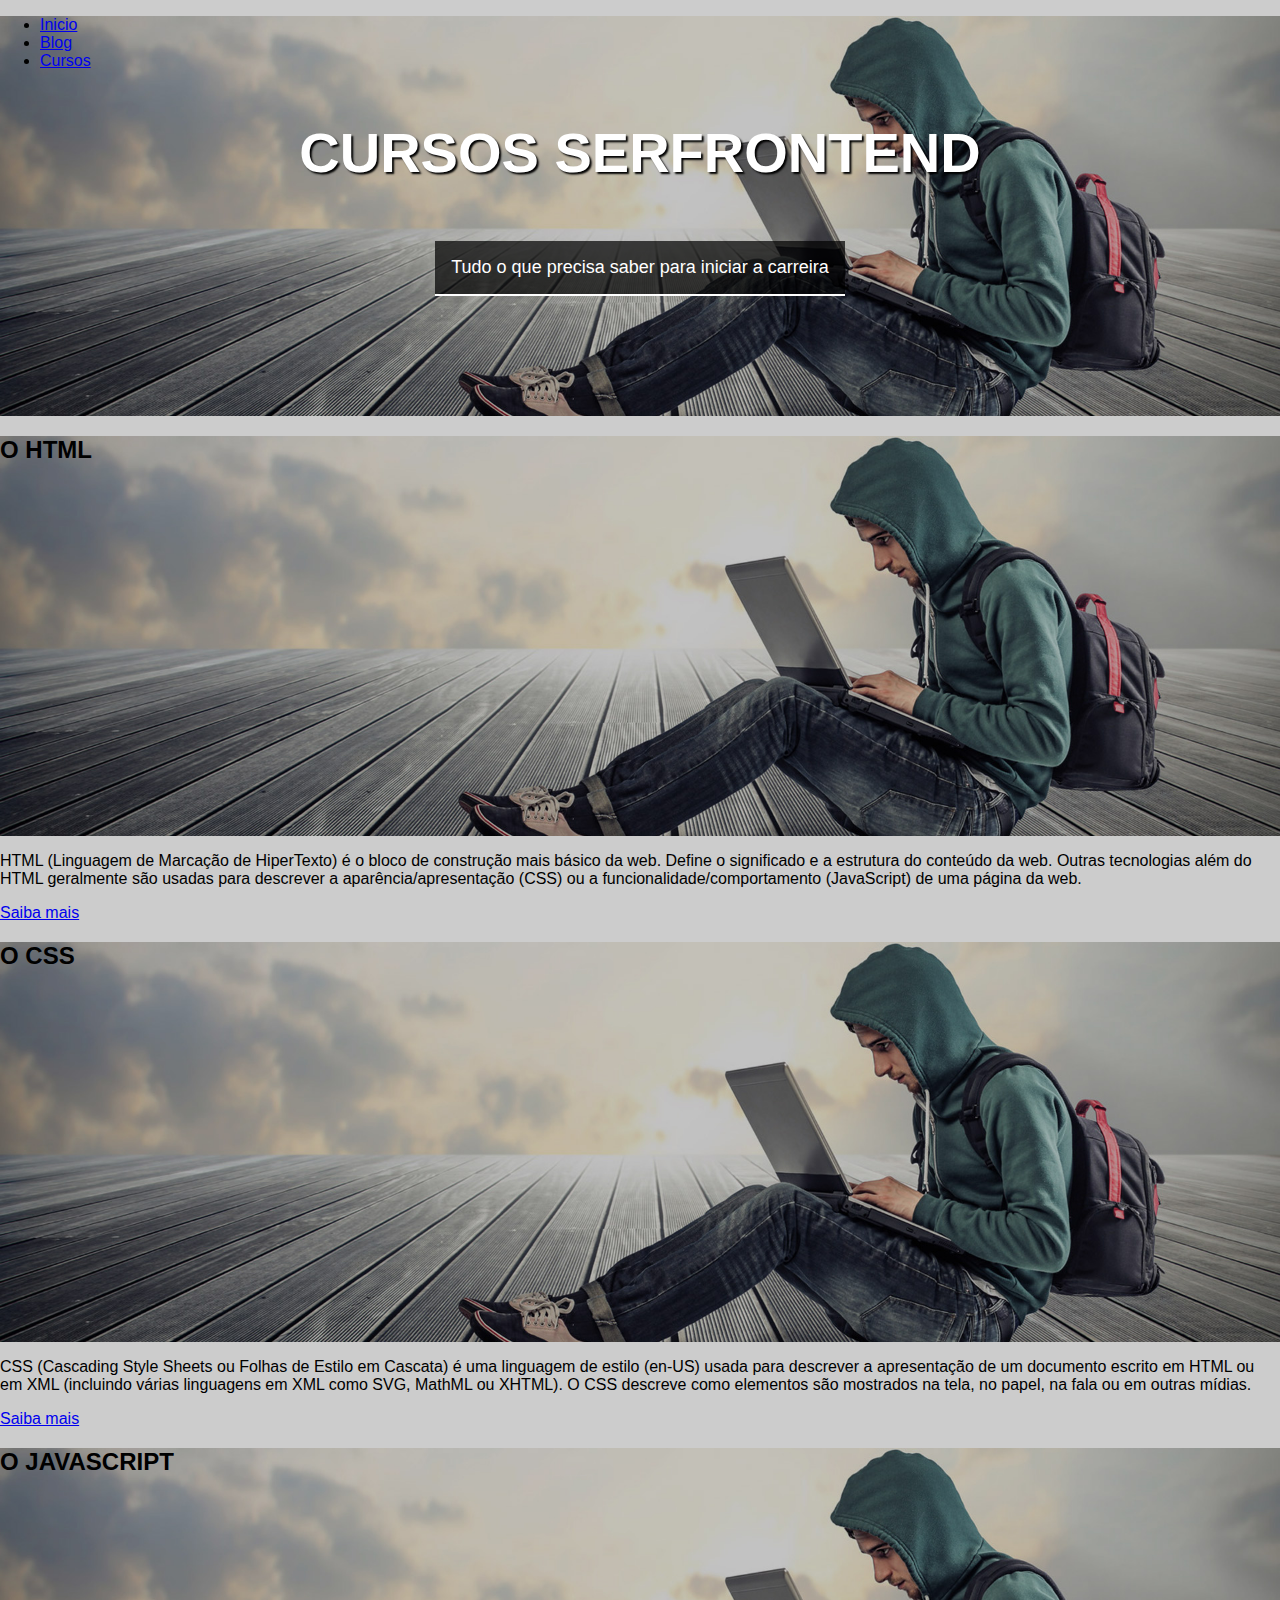
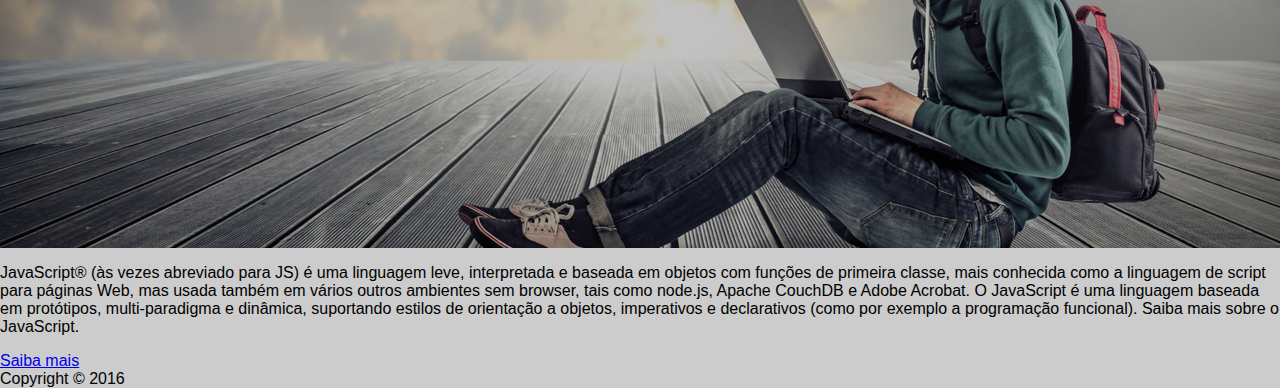
<file: Exercicio01/index.html>
<!DOCTYPE html>
<html lang="en">
<head>
    <meta charset="UTF-8">
    <meta name="Autor" content="Carlos Almeida">
    <meta name="Description" content="exercicio 01">
    <meta name="Word" content="html, css, javascript">
    <title>Exercicio01</title>
    <link rel="stylesheet" href="styles/estilo.css">
</head>
<body>
    <header class="hero">
        <nav>
            <ul>
                <li><a href="#">Inicio</a></li>
                <li><a href="#">Blog</a></li>
                <li><a href="#">Cursos</a></li>
            </ul>
        </nav>

        <div class="hero-content">
            <h1>cursos serfrontend</h1>
            <P>Tudo o que precisa saber para iniciar a carreira</P>
        </div>
    </header>

    <main>
        <div class="container">
            <section>
                <article>
                    <header>
                        <h2>O HTML</h2>
                    </header>
                    <P>HTML (Linguagem de Marcação de HiperTexto) é o bloco de construção mais básico da web. Define o significado e a estrutura do conteúdo da web. Outras tecnologias além do HTML geralmente são usadas para descrever a aparência/apresentação (CSS) ou a funcionalidade/comportamento (JavaScript) de uma página da web.</P>
                    <a href="#">Saiba mais</a>
                </article>

                <article>
                    <header>
                        <h2>O CSS</h2>
                    </header>
                    <P>CSS (Cascading Style Sheets ou Folhas de Estilo em Cascata) é uma linguagem de estilo (en-US) usada para descrever a apresentação de um documento escrito em HTML ou em XML (incluindo várias linguagens em XML como SVG, MathML ou XHTML). O CSS descreve como elementos são mostrados na tela, no papel, na fala ou em outras mídias.
                    </P>
                    <a href="#">Saiba mais</a>
                </article>

                <article>
                    <header>
                        <h2>O JAVASCRIPT</h2>
                    </header>
                    <P>JavaScript® (às vezes abreviado para JS) é uma linguagem leve, interpretada e baseada em objetos com funções de primeira classe, mais conhecida como a linguagem de script para páginas Web, mas usada também em vários outros ambientes sem browser, tais como node.js, Apache CouchDB e Adobe Acrobat. O JavaScript é uma linguagem baseada em protótipos, multi-paradigma e dinâmica, suportando estilos de orientação a objetos, imperativos e declarativos (como por exemplo a programação funcional). Saiba mais sobre o JavaScript.</P>
                    <a href="#">Saiba mais</a>
                </article>
            </section>
        </div>
    </main>
    <footer>
        Copyright © 2016
    </footer>
</body>
</html>
</file>
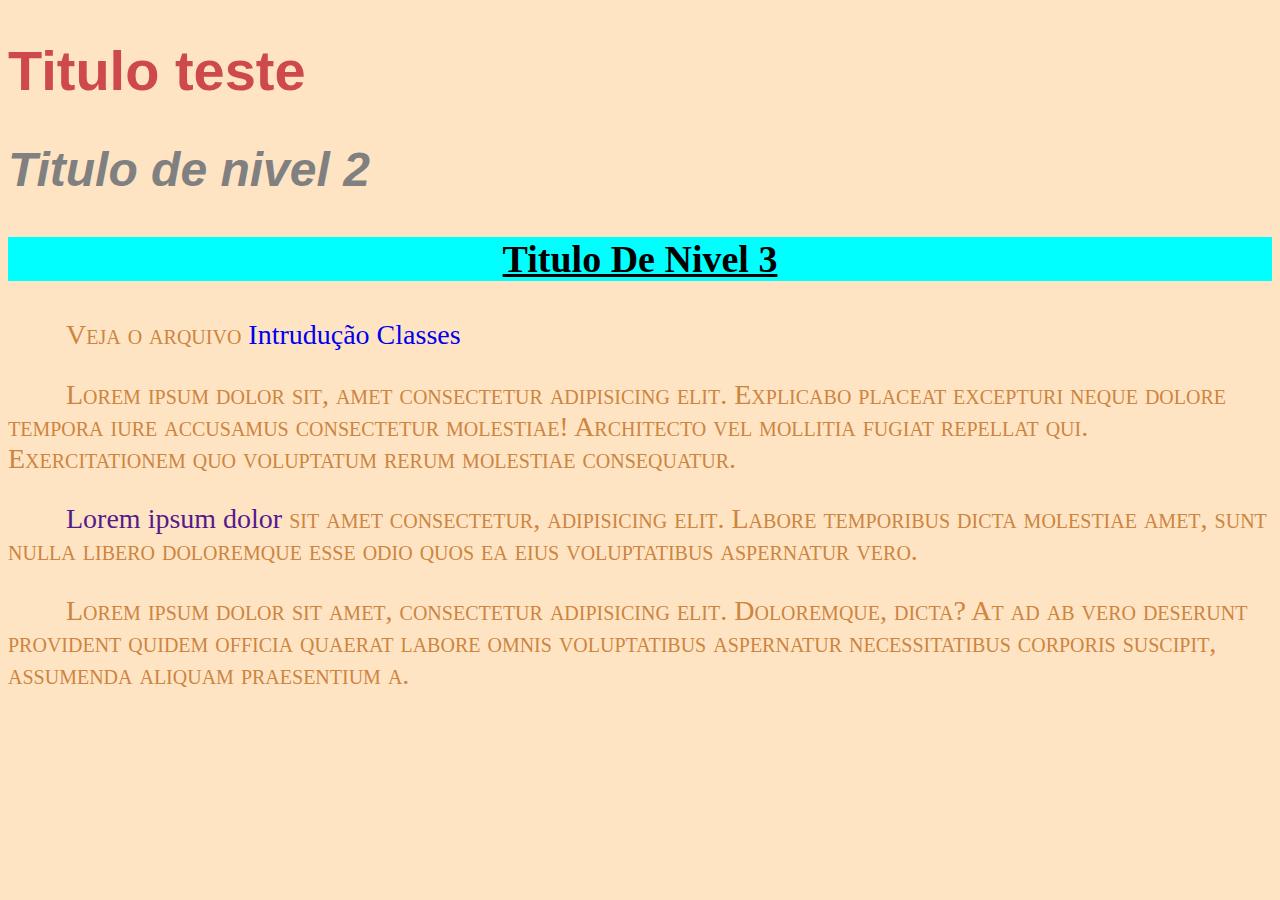
<file: introducao/estruturaBase.html>
<!DOCTYPE html>
<html lang="en">
<head>
    <meta charset="UTF-8">
    <meta name="description" content="descri;áo legad da minha pagina">
    <meta name="autor" content="Carlos Almeida">
    <meta name="Keywords" content="html, css, javascript">
    <title>Document</title>
    <link rel="stylesheet" href="introducaoCSS.css">
    
</head>
<body>
    <h1>Titulo teste</h1>

    <h2 class="destaque">Titulo de nivel 2</h2>

    <h3>Titulo de nivel 3</h3>

    <p> Veja o arquivo <a href="introducaoClasse.html">Intrudução Classes</a></p>

    <p>Lorem ipsum dolor sit, amet consectetur adipisicing elit. Explicabo placeat excepturi neque dolore tempora iure accusamus consectetur molestiae! Architecto vel mollitia fugiat repellat qui. Exercitationem quo voluptatum rerum molestiae consequatur.</p>
    
    <p> <a href="">Lorem ipsum dolor</a> sit amet consectetur, adipisicing elit. Labore temporibus dicta molestiae amet, sunt nulla libero doloremque esse odio quos ea eius voluptatibus aspernatur vero.</p>
    
    <p>Lorem ipsum dolor sit amet, consectetur adipisicing elit. Doloremque, dicta? At ad ab vero deserunt provident quidem officia quaerat labore omnis voluptatibus aspernatur necessitatibus corporis suscipit, assumenda aliquam praesentium a.    </p>
</body>
</html>
</file>
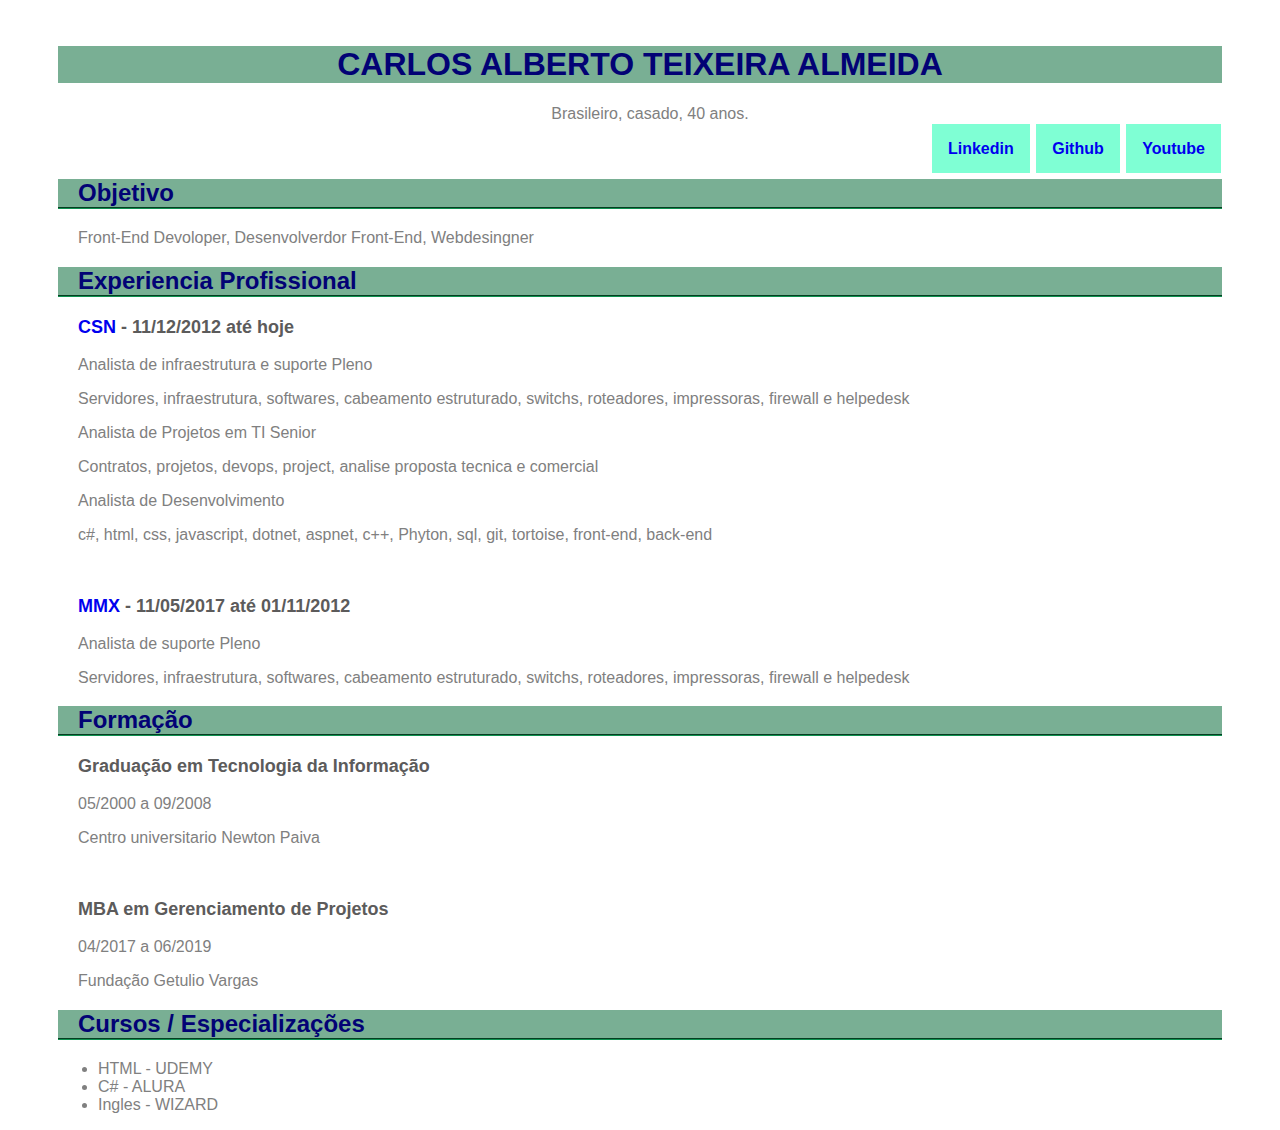
<file: introducao/Exercicio01.html>
<!DOCTYPE html>
<html lang="pt-br">
<head>
    <meta charset="UTF-8">
    <meta name="Autor" content="Carlos Alberto Teixeira Almeida">
    <meta name="keywords" content="html, css, tecnologia">
    <title>Curriculo</title>
    <link rel="stylesheet" href="Exercicio01.css">
</head>
<body>
    <H1>CARLOS ALBERTO TEIXEIRA ALMEIDA</H1>

    <P class="center">Brasileiro, casado, 40 anos.</P>

    <ul class="menu">
        <li> <b><a href="#">Linkedin</a></b></li>
        <li><b><a href="#">Github</a></b></li>
        <li><b><a href="#">Youtube</a></b></li>
    </ul>

    <h2>Objetivo</h2>

    <p>Front-End Devoloper, Desenvolverdor Front-End, Webdesingner</p>

    <h2>Experiencia Profissional</h2>

    <h3><a href="https://www.csn.com.br/">CSN</a> - 11/12/2012 até hoje</h3>

    <p>Analista de infraestrutura e suporte Pleno</p>

    <P>Servidores, infraestrutura, softwares, cabeamento estruturado, switchs, roteadores, impressoras, firewall e helpedesk</P>

    <p>Analista de Projetos em TI Senior</p>

    <p>Contratos, projetos, devops, project, analise proposta tecnica e comercial</p>

    <p>Analista de Desenvolvimento</p>

    <p>c#, html, css, javascript, dotnet, aspnet, c++, Phyton, sql, git, tortoise, front-end, back-end</p>
    
    <br>

    <h3><a href="https://www.mmx.com.br">MMX</a> - 11/05/2017 até 01/11/2012</h3>

    <p>Analista de suporte Pleno</p>

    <P>Servidores, infraestrutura, softwares, cabeamento estruturado, switchs, roteadores, impressoras, firewall e helpedesk</P>

    <h2>Formação</h2>

    <h3>Graduação em Tecnologia da Informação</h3>

    <p>05/2000 a 09/2008</p>

    <p>Centro universitario Newton Paiva</p>
    
    <br>

    <h3>MBA em Gerenciamento de Projetos</h3>

    <p>04/2017 a 06/2019</p>

    <p>Fundação Getulio Vargas</p>

    <h2>Cursos / Especializações</h2>

    <ul>
        <li>HTML - UDEMY</li>
        <li>C# - ALURA</li>
        <li>Ingles - WIZARD</li>
    </ul>

</body>
</html>
</file>
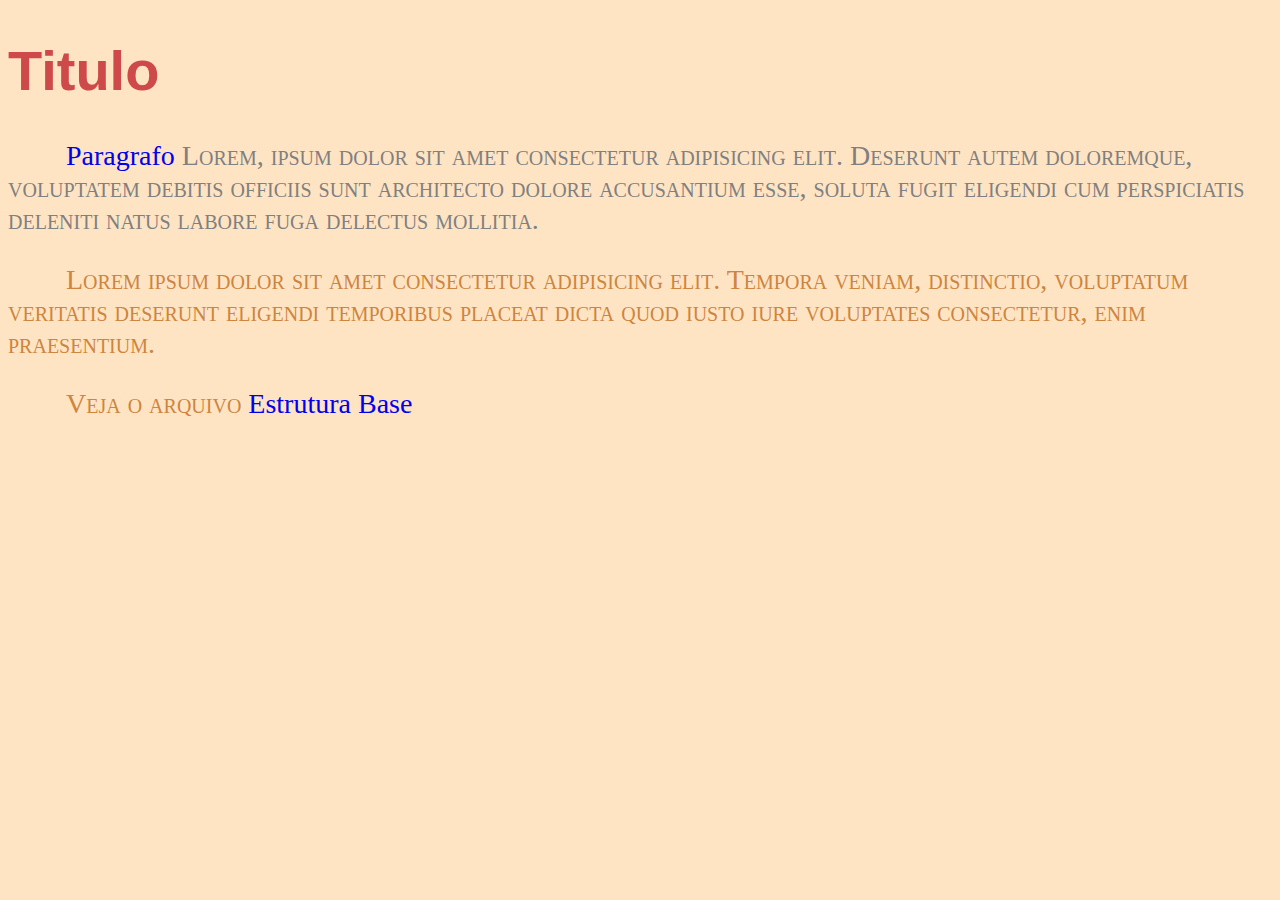
<file: introducao/introducaoClasse.html>
<!DOCTYPE html>
<html lang="en">
<head>
    <meta charset="UTF-8">
    <meta http-equiv="X-UA-Compatible" content="IE=edge">
    <meta name="viewport" content="width=device-width, initial-scale=1.0">
    <title>Document</title>
    <link rel="stylesheet" href="introducaoCSS.css">
</head>
<body>
    <h1>Titulo</h1>

<p class="destaque">
    <a href="#">Paragrafo</a> Lorem, ipsum dolor sit amet consectetur adipisicing elit. Deserunt autem doloremque, voluptatem debitis officiis sunt architecto dolore accusantium esse, soluta fugit eligendi cum perspiciatis deleniti natus labore fuga delectus mollitia.
</p>

<p>Lorem ipsum dolor sit amet consectetur adipisicing elit. Tempora veniam, distinctio, voluptatum veritatis deserunt eligendi temporibus placeat dicta quod iusto iure voluptates consectetur, enim praesentium.</p>
    
<p> Veja o arquivo <a href="estruturaBase.html">Estrutura Base</a></p>

</body>
</html>
</file>
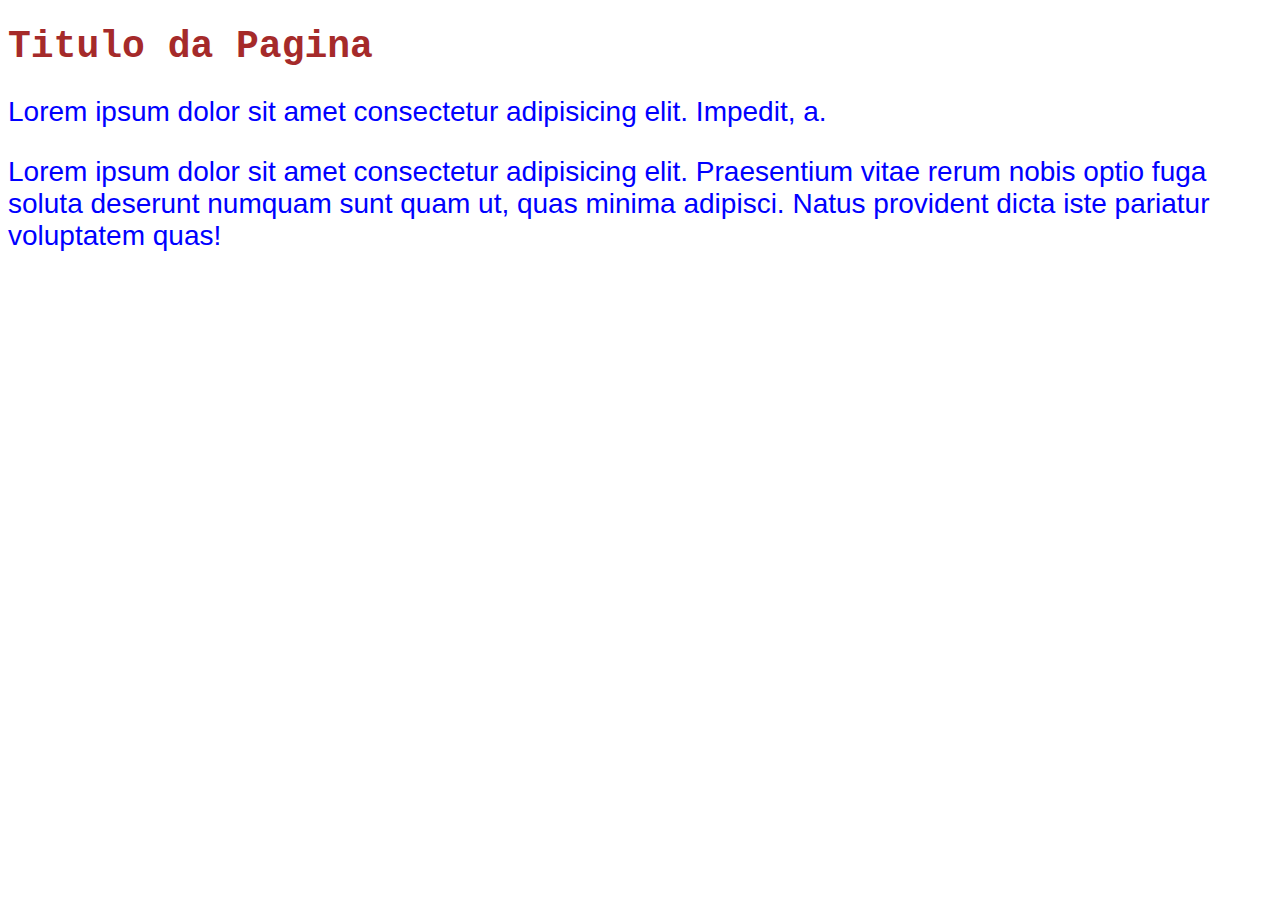
<file: introducao/testeCssHtml.html>
<!DOCTYPE html>
<html lang="en">
<head>
    <meta charset="UTF-8">
    <meta http-equiv="X-UA-Compatible" content="IE=edge">
    <meta name="viewport" content="width=device-width, initial-scale=1.0">
    <title>Document</title>

    <style>
h1{
    color: brown;
    font-family: 'Courier New', Courier, monospace;
    font-size: 38px;

}

p{
    color: blue;
    font-size: 28px;
    font-family: 'Lucida Sans', 'Lucida Sans Regular', 'Lucida Grande', 'Lucida Sans Unicode', Geneva, Verdana, sans-serif;
}
    </style>
</head>
<body>
<h1>Titulo da Pagina</h1>

<p>Lorem ipsum dolor sit amet consectetur adipisicing elit. Impedit, a.</p>

<p>Lorem ipsum dolor sit amet consectetur adipisicing elit. Praesentium vitae rerum nobis optio fuga soluta deserunt numquam sunt quam ut, quas minima adipisci. Natus provident dicta iste pariatur voluptatem quas!</p>
    
</body>
</html>
</file>
<file: Exercicio01/styles/estilo.css>
body{
    margin: 0;
    font-family: Arial, Helvetica, sans-serif;
    background-color: #ccc;
}

header{
    background-image: url(../imagens/bg-3.jpg);
    background-size: cover;
    background-position: right center;
    height: 400px;
}

.hero{
    background-image: url(../imagens/bg-3.jpg);
    background-size: cover;
    background-position: right center;
}

.hero-content{
    margin: 50px auto 0;
    height: 80%;
    text-align: center;
    color: white;
}

.hero-content h1{
    font-size: 56px;
    text-shadow: 2px 2px 2px black;
    text-transform: uppercase;
}

.hero-content p{
    background-color: rgba(0, 0, 0, .7);
    font-size: 18px;
    display: inline-block;
    padding: 16px;
    border-bottom: 2px solid;
}
</file>
<file: introducao/introducaoCSS.css>
h1{
    color: rgb(206, 73, 73);
    font-family: Arial, Helvetica, sans-serif;
    font-size: 56px;
}

h2{
    font-family: Arial, Helvetica, sans-serif;
    font-size: 48px;
    font-style: italic;
}

h3{
    font-size: 38px;
    text-transform: capitalize;
    text-align: center;
    text-decoration: underline;
    background-color: cyan;
}

p{
    text-indent: 58px;
    font-size: 28px;
    text-align: left;
    color: peru;
    font-variant: small-caps;
   
    
}

a{
    text-decoration: none;
    font-variant: normal;
}

html{
    background-color: bisque;
}

.destaque{
    
    color: gray;
}
</file>
<file: introducao/Exercicio01.css>
html{
    font-family: Arial, Helvetica, sans-serif;
    padding-left: 50px;
    padding-right: 50px;
    padding-top: 25px;

}

h1{
    text-align: center;
    color: rgb(2, 2, 117);
    background-color: rgb(121, 175, 148);
    
}

h2{
    color: rgb(2, 2, 117);
    background-color: rgb(121, 175, 148);
    padding-left: 20px;
    border-bottom: 2px groove rgb(15, 145, 80);
    
}

h3{
    color: rgb(92, 91, 91);
    font-size: 18px;
    padding-left: 20px;
   
}

p{
    color: gray;
    padding-left: 20px;
}

ul{
    color: gray;
}
a{
    text-decoration: none;
   
}

a:hover{
    text-decoration: underline ;
}

.center{
    text-align: center;
}

.menu{
    background-color: white;
    text-align: right;
}

.menu li{
    list-style-type: none;
    background-color: aqua;
    margin: 1px;
    display: inline-block;
    
}

.menu a{
    background-color: aquamarine;
    padding: 16px;

}

.menu :hover{
    background-color: gray;
    color: white;
    text-decoration: none;
}
</file>
